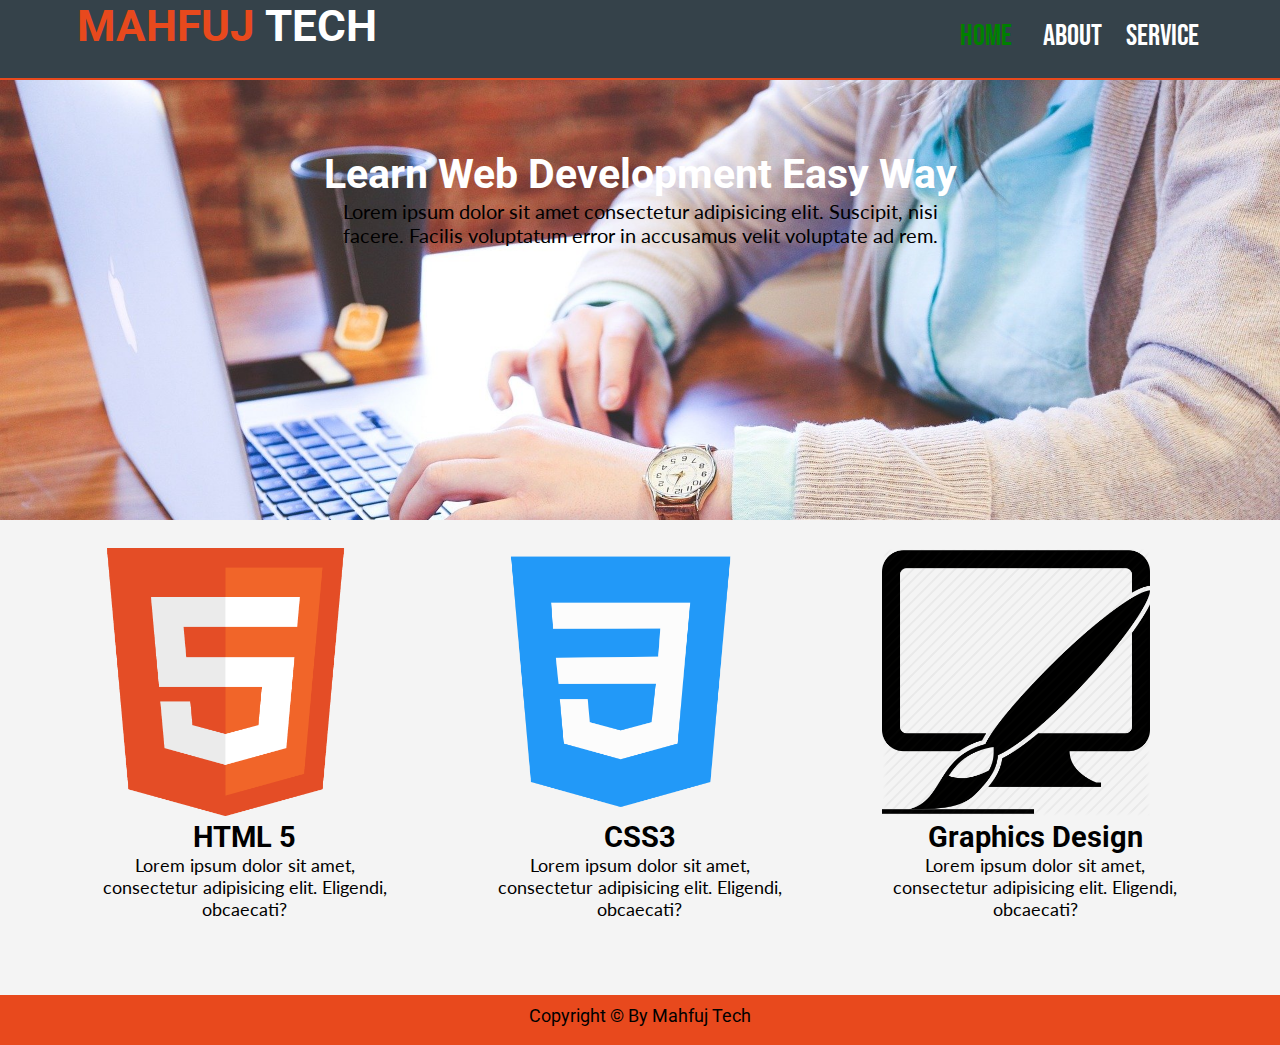
<file: index.html>
<!DOCTYPE html>
<html lang="en">
<head>
    <meta charset="UTF-8">
    <meta name="viewport" content="width=device-width, initial-scale=1.0">
    <meta http-equiv="X-UA-Compatible" content="ie=edge">
    <link rel="stylesheet" href="index_style.css">
    <link href="https://fonts.googleapis.com/css?family=Bebas+Neue|Lato|Roboto&display=swap" rel="stylesheet">
    <title>Home Page</title>
</head>
<body>
    <header>
        <div class="full_content1">
            <div class="header_name">
                <h1> <span class="highlight">Mahfuj</span> Tech</h1>
            </div>
                <nav class="navigation">
                   
                        <a class="current_page home_button"  href="index.html">Home</a>
                        <a href="about.html">about</a>
                        <a href="service.html">service</a>
                       
                </nav>
           
        </div>
    </header>
    <section class="full_content2">
                <h1>Learn Web development easy way</h1>
                <p>Lorem ipsum dolor sit amet consectetur adipisicing elit. Suscipit, nisi facere. Facilis voluptatum error in accusamus velit voluptate ad rem.</p>
         </section>
    <section class="full_content3">
        <div class="content1">
            <img src="HTML5_Badge_512.png" alt="Html Logo">
            <div class="sub_content1">
                <h1>HTML 5</h1>
                <P>Lorem ipsum dolor sit amet, consectetur adipisicing elit. Eligendi, obcaecati?</P>
            </div>
        </div>
        <div class="content2">
            <img src="121-css3-512.png" alt="CSS3 Logo">
            <div class="sub_content2">
                <h1>css3</h1>
                <P>Lorem ipsum dolor sit amet, consectetur adipisicing elit. Eligendi, obcaecati?</P>
            </div>
        </div>
        <div class="content3">
            <img src="design-icon-png-1.png" alt="Graphics Logo">
            <div class="sub_content3">
                <h1>graphics design</h1>
                <P>Lorem ipsum dolor sit amet, consectetur adipisicing elit. Eligendi, obcaecati?</P>
            </div>
        </div>
      
             
    </section>
    <footer class="footer1">
 
            <p class="footer_content" >copyright	&#169; by mahfuj tech</p>
     
    </footer>
 
     
      
        
</body>
</html>
</file>
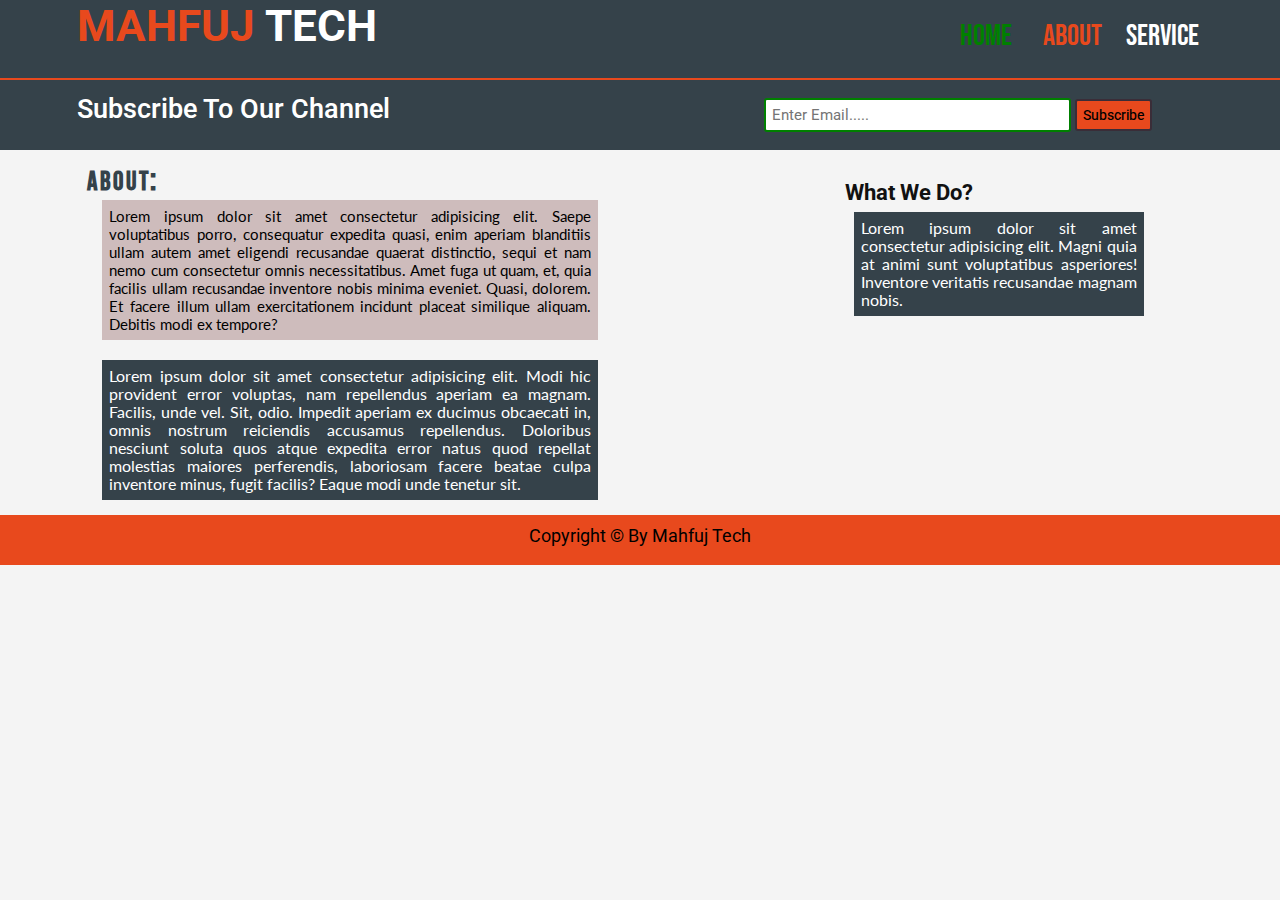
<file: about.html>
<!DOCTYPE html>
<html lang="en">
<head>
    <meta charset="UTF-8">
    <meta name="viewport" content="width=device-width, initial-scale=1.0">
    <meta http-equiv="X-UA-Compatible" content="ie=edge">
    <link rel="stylesheet" href="index_style.css">
    <link href="https://fonts.googleapis.com/css?family=Bebas+Neue|Lato|Roboto&display=swap" rel="stylesheet">
    <title>About Us</title>
</head>
<body>
    <header>
        <div class="full_content1">
            <div class="header_name">
                <h1> <span class="highlight">Mahfuj</span> Tech</h1>
            </div>
                <nav class="navigation">
                   
                        <a class="home_button" href="index.html">Home</a>
                        <a class="current_page" href="about.html">about</a>
                        <a href="service.html">service</a>
                       
                </nav>
           
        </div>
    </header>
  
    <section class="form_section">
    <h1>subscribe to our channel</h1>
       <div class="form">
           <form action="">
            <input type="text" placeholder="Enter Email.....">
            <button class="abt_button">subscribe</button>
           </form>
        
       </div>

   </section>
   <section class="abt_content3">
       <div class="abt_row1">
           <h2>about<span class="dotted">:</span> </h2>
           <p>Lorem ipsum dolor sit amet consectetur adipisicing elit. Saepe voluptatibus porro, consequatur expedita quasi, enim aperiam blanditiis ullam autem amet eligendi recusandae quaerat distinctio, sequi et nam nemo cum consectetur omnis necessitatibus. Amet fuga ut quam, et, quia facilis ullam recusandae inventore nobis minima eveniet. Quasi, dolorem. Et facere illum ullam exercitationem incidunt placeat similique aliquam. Debitis modi ex tempore?</p>
        
          
        </div>
       <div class="abt_row2">
          <h1>what we do?</h1>
          <p>Lorem ipsum dolor sit amet consectetur adipisicing elit. Magni quia at animi sunt voluptatibus asperiores! Inventore veritatis recusandae magnam nobis.</p>
       </div>
       <div class="abt_row3">
           <p>Lorem ipsum dolor sit amet consectetur adipisicing elit. Modi hic provident error voluptas, nam repellendus aperiam ea magnam. Facilis, unde vel. Sit, odio. Impedit aperiam ex ducimus obcaecati in, omnis nostrum reiciendis accusamus repellendus. Doloribus nesciunt soluta quos atque expedita error natus quod repellat molestias maiores perferendis, laboriosam facere beatae culpa inventore minus, fugit facilis? Eaque modi unde tenetur sit.</p>
       </div>
       
   </section>
   
    <footer class="footer1">
 
            <p class="footer_content1" >copyright	&#169; by mahfuj tech</p>
     
    </footer>
 
     
      
        
</body>
</html>
</file>
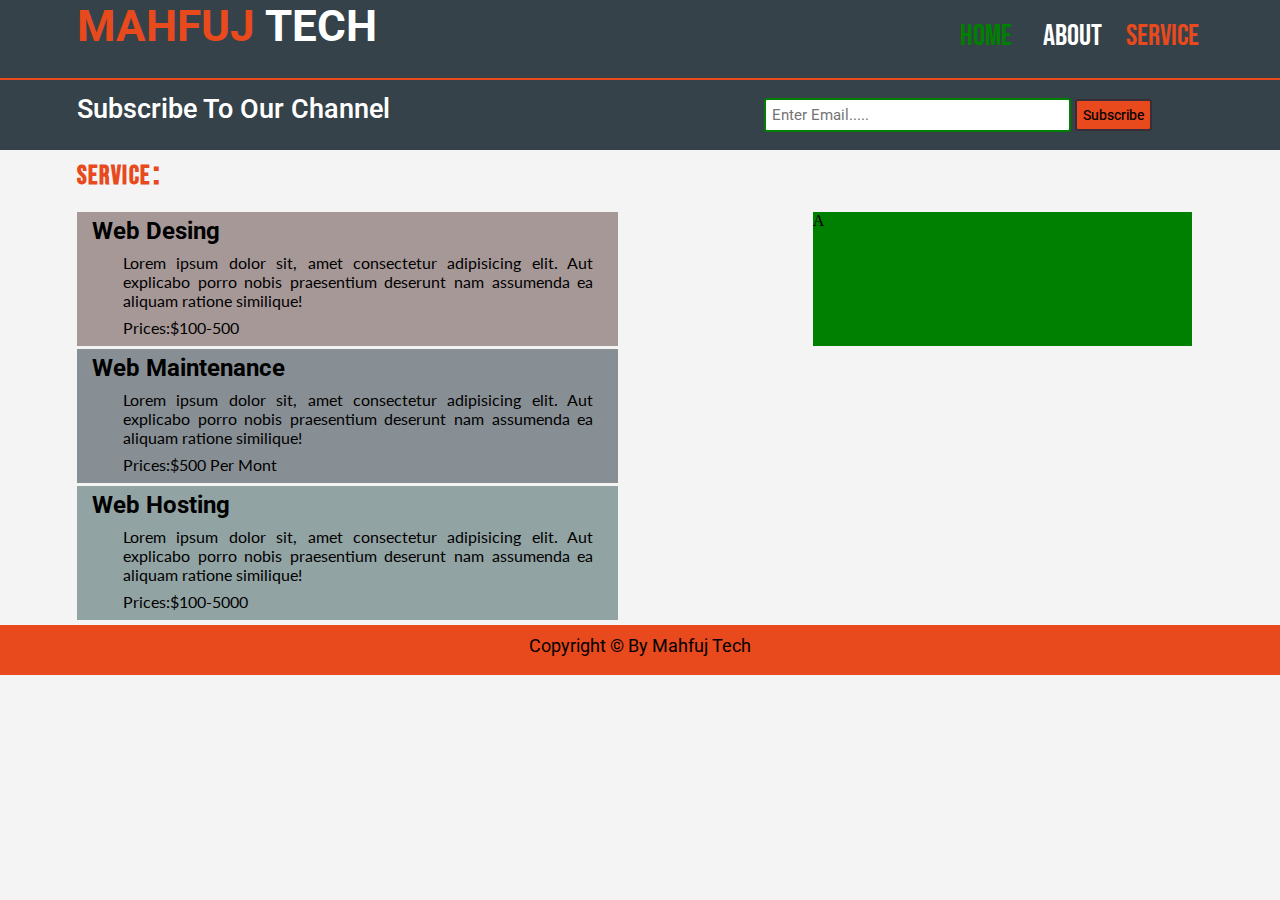
<file: service.html>
<!DOCTYPE html>
<html lang="en">
<head>
    <meta charset="UTF-8">
    <meta name="viewport" content="width=device-width, initial-scale=1.0">
    <meta http-equiv="X-UA-Compatible" content="ie=edge">
    <link rel="stylesheet" href="index_style.css">
    <link href="https://fonts.googleapis.com/css?family=Bebas+Neue|Lato|Roboto&display=swap" rel="stylesheet">
    <title>Our Services</title>
</head>
<body>
    <header>
        <div class="full_content1">
            <div class="header_name">
                <h1> <span class="highlight">Mahfuj</span> Tech</h1>
            </div>
                <nav class="navigation">
                   
                        <a class="home_button" href="index.html">Home</a>
                        <a  href="about.html">about</a>
                        <a class="current_page" href="service.html">service</a>
                       
                </nav>
           
        </div>
    </header>
  
    <section class="form_section">
    <h1>subscribe to our channel</h1>
       <div class="form">
           <form action="">
            <input type="text" placeholder="Enter Email.....">
            <button class="abt_button">subscribe</button>
           </form>
        
       </div>

   </section>
   <section class="ser_heading">
       <h2>service<span class="ser_dotted">:</span> </h2>
   </section>
   <section class="ser_content30">
       <div class="ser_row1">
           <h2>web desing</h2>
           <p>Lorem ipsum dolor sit, amet consectetur adipisicing elit. Aut explicabo porro nobis praesentium deserunt nam assumenda ea aliquam ratione similique!</p>
           <p class="prices">prices:$100-500</p>
       </div>
      
       <div class="ser_row2">
        <h2>web maintenance</h2>
        <p>Lorem ipsum dolor sit, amet consectetur adipisicing elit. Aut explicabo porro nobis praesentium deserunt nam assumenda ea aliquam ratione similique!</p>
        <p class="prices">prices:$500 per mont</p>
       </div>
       <div class="ser_row3">
        <h2>web hosting</h2>
        <p>Lorem ipsum dolor sit, amet consectetur adipisicing elit. Aut explicabo porro nobis praesentium deserunt nam assumenda ea aliquam ratione similique!</p>
        <p class="prices">prices:$100-5000</p>
       </div>
       <div class="ser_row4">A</div>
      
       
   </section>
   <!-- <div class="ser3_form"> -->
    <!-- <h2>get a quote</h2> -->
        <!-- <div class="aside_form">A -->
           
            <!-- <form action="">
                <label class="form2" for="text">Name</label> <br>
                <input  type="text" placeholder="Enter Name...."> <br>
                <label  class="form2" for="text">Email</label> <br>
                <input  type="text" placeholder="Enter Email...."> <br>
                <label class="form2" for="text">Message</label> <br>
                <textarea name="" id="textarea" cols="15" rows="6" placeholder="Enter Your Message..."></textarea> <br>
                <button class="btn2">submit</button>
            </form> -->
        <!-- </div>
   </div>
    -->
    <footer class="footer1">
 
            <p class="footer_content1" >copyright	&#169; by mahfuj tech</p>
     
    </footer>
 
     
      
        
</body>
</html>
</file>
<file: index_style.css>
*{
    margin: 0px;
    padding: 0px;
    box-sizing: border-box;
}
body{
   background-color: #f4f4f4;
}
:root{
    --highlight-color: #e8491d ;
    --header-color:#35424a;
    --text-color:white;
    --paragraph-font: 'Lato', sans-serif;
    --nav-font: 'Bebas Neue', cursive;
    --header-font: 'Roboto', sans-serif;
}

/* --------header----------- */
header{
  
    min-height: 80px;
    background-color:var(--header-color);
    border-bottom: 2px solid var(--highlight-color) ;
}
.header_name{
  
    font-size: 21px;
    font-family: var(--header-font);
    text-transform: uppercase;
    position: absolute;
    left: 6%;
    top: 2%;
    color: var(--text-color);
}
 .header_name  span{
    color: var(--highlight-color);
    
}

.navigation{
  
    position: absolute;
    left: 75%;
    top: 8%;
    margin-right: 0px;

}
.navigation , a{
    display: grid;
    grid-template-columns: repeat(3 , 45%) ;
    grid-template-rows: repeat(1 , 1fr);
}
.navigation , a{
   
    text-decoration: none;
    text-transform: capitalize;
    font-size: 30px;
    color: var(--text-color);
    font-family: var(--nav-font);
    
    
    
}
.navigation , a:not(.current_page):hover{
    color:var(--highlight-color);
}
.navigation .home_button:hover{
    color:green;
}
.current_page{
    color: var(--highlight-color);
}


/* ------------image---------------- */
.full_content2{
    display: grid;
  
    
   
}
/* --------------content 1---------- */
.full_content2{
    min-height: 440px;
    background-image: url('student-849825_1920.jpg');
    background-size: cover;
    background-repeat: no-repeat;
    text-align: center;
    
  
}
.full_content2 > h1{
  
   text-transform: capitalize;
   margin-top: 70px;
   font-size: 41px;
   font-family: var(--header-font);
   font-weight: 550px;
   color: var(--text-color);


     
   
    
} 
.full_content2 > p{
    width: 50%;
    font-size: 20px;
    font-family: var(--paragraph-font);
    font-weight: 400px;
    margin-left: 25%;
    margin-top: -160px;
 
}
.full_content3{
    display: grid;
    grid-template-columns: repeat(3 ,30%);
    grid-template-rows: repeat(1 , 690px);
    grid-column-gap: 0.7rem;
    justify-content: center;
    margin-top: 20px;
}


/* --------------content 3---------- */

.full_content3{
    display: grid;
    grid-template-columns: repeat(3 ,30%);
    grid-template-rows: repeat(1 , 450px);
    grid-column-gap: 0.7rem;
    justify-content: center;
    margin-top: 20px;
}



/* -----------Mixed of  content1 of full content3--------------- */
.sub_content1 > h1 , .sub_content2 > h1{
    text-transform: uppercase;
}
.sub_content3 > h1{
    text-transform: capitalize;
}
.content1 > img , .content2 > img , .content3 > img{
    width: 70%;
  
    margin-left: 10%;
    margin-top: 2%;
}

.sub_content1 > h1 , .sub_content1 > p , .sub_content2 > h1 , .sub_content2 > p , .sub_content3 > h1 , .sub_content3 > p{
    text-align: center;
}
.sub_content1 > h1 , .sub_content2 > h1 , .sub_content3 > h1{
    font-family: var(--header-font);
    font-size: 29px;
    font-weight: 610px;
}
.sub_content1 > p , .sub_content2 > p , .sub_content3 > p {
    width: 80%;
    font-family: var(--paragraph-font);
    font-size: 18px;
    margin-left: 10%;
    font-weight: 400px;
  
}




/* -------------full .content4------------------ */
.footer1{
    background-color:var(--highlight-color);
  
    min-height: 50px;
   padding-top: 10px;
   text-align: center;
   margin-top: 5px;

}
.footer1 > p{

    text-transform: capitalize;
    font-size: 18px;
    font-family: var(--header-font);
   
}



/* -----------For About------------------- */


/* --------------Header---------------- */
.home_button{
   color: green;
    
}
/* --------------Form Section---------------- */
.form_section{
    min-height: 70px;
    background-color: var(--header-color);
    position: relative;
}
.form_section > h1{
    color: var(--text-color);
    font-family: var(--header-font);
    text-transform: capitalize;
    font-size: 27px;
    font-weight: 550;
    position: absolute;
    top: 19%;
    left: 6%;
    /* width: 40%; */
}
.form{
    position: absolute;
    right: 10%;
    top: 26%;
    width: 60%;
    text-align: right;
   
}
form > input[type="text"]{
    padding: 6px;
    width: 40%;
    font-size: 15px;
    font-family: var(--header-font);
    border: 2px solid rgb(58, 45, 56);
    border-radius: 3px;
    -webkit-border-radius: 3px;
    -moz-border-radius: 3px;
    -ms-border-radius: 3px;
    -o-border-radius: 3px;
    
}
.abt_button{
    padding: 6px;
    background-color: var(--highlight-color) ;
    border: 2px solid rgb(58, 45, 56);
    border-radius: 3px;
    text-transform: capitalize;
    font-size: 14px;
    font-family: var(--header-font);
    font-weight: 450;
    -webkit-border-radius: 3px;
    -moz-border-radius: 3px;
    -ms-border-radius: 3px;
    -o-border-radius: 3px;
}
.abt_button:hover{
    box-shadow: 2px 3px 3px 2px rgb(40, 54, 63);
}
form > input[type="text"]:hover{
    box-shadow: 2px 3px 3px 2px rgb(40, 54, 63);
}
form > input[type="text"]:placeholder-shown{
   
    border: 2px solid green;
    
}

/* --------------Content3---------------- */
.abt_content3{
    display: grid;
    grid-template-columns: repeat(2 , 45%);
    grid-template-rows: repeat(2 , minmax(200px));
    margin-left: 6%;
    grid-row-gap: 0.01mm;
}
/* --------------abt Row 1---------------- */
.abt_row1{
    padding-bottom: 0px;
}
.abt_row1 > h2{
    text-transform: capitalize;
    font-family: var(--nav-font);
    font-size: 26px;
    font-weight: 450px;
    color:var(--header-color);
    letter-spacing: 0.17rem;
}
.dotted{
    font-size: 33px;
}
.abt_row1 > p{
    width: 95%;
    text-align: justify;
    margin-left: 3%;
    background-color:rgb(206, 188, 188);
    padding: 7px;
    font-family: var(--paragraph-font);
    font-size: 15px;
    line-height: 2ch;

}
/* --------------abt Row 2---------------- */
.abt_row2{
  
    justify-self: right;
    align-self: center;
    width: 60%;
    height: 80%;
}
.abt_row2 > h1 {
    color: rgb(17, 17, 17);
    text-transform: capitalize;
    font-family: var(--header-font);
    font-size: 22px;
    padding-bottom: 7px;
}

/* --------------abt Row 3---------------- */

.abt_row3{
    padding-top:5px;
  
}


/* --------------Mixed of Content 3---------------- */
.abt_row2 > p , .abt_row3 > p{
    margin-left: 3%;
    width: 95%;
    text-align: justify;
    font-family: var(--paragraph-font);
    line-height: 2ch;
    background-color:var(--header-color);
    padding: 7px;
    color: var(--text-color);

}
.abt_row1 , .abt_row2 , .abt_row3{
    padding: 10px;
    }

/* --------------Footer---------------- */
/* .footer2{
    background-color:var(--highlight-color);
  
    min-height: 50px;
   
   text-align: center;
   margin-top: 5px;
   
}
.footer2 > p{

    text-transform: capitalize;
    font-size: 18px;
    font-family: var(--header-font);
   
} */




/* ---------------For Services------------------- */
.ser_heading > h2 {
    margin-left: 6%;
    padding-top: 2px;
    padding-bottom: 17px;
    text-transform: capitalize;
    font-family: var(--nav-font);
    color: var(--highlight-color);
    font-size: 26px;
    letter-spacing: 0.1rem;
    font-weight: 350px;
}
.ser_dotted{
    font-size: 35px;
    margin-left: 2px;
}

 .ser_content30{
    display: grid;
    grid-template-columns: repeat(2 , 45%);
    grid-template-rows:repeat(4 , minmax(200px)) ;
    justify-content: start;
    grid-row-gap: 0.2rem;
    /* padding: 5px; */
    margin-left: 6%;
    grid-column-gap: 2rem;
 }
/* ------------ser row 1--------------- */
 .ser_row1{
     background-color:rgb(167, 152, 152);
 }

/* ------------ser row 2--------------- */
.ser_row2{
    background-color:rgb(136, 143, 148);
    grid-row: 2/3;
}
/* ------------ser row 3--------------- */
.ser_row3{
    background-color:rgb(146, 163, 163);
    grid-row: 3/4;
}
.ser_row4{
    background-color: green;
    justify-self: end;
    grid-column: 2/3;
    width: 70%;
    align-content: start;
}
/* ------------ mixed of ser rows --------------- */
.ser_row1 > h2 , .ser_row2 > h2 , .ser_row3 > h2{
    margin-left: 2%;
    font-family: var(--header-font);
    text-transform: capitalize;
    font-weight:bold;
    padding-bottom: 4px;

}
.ser_row1 > p , .ser_row2 > p , .ser_row3 > p {
    margin-left: 7%;
    padding: 4px;
    font-family: var(--paragraph-font);
    font-size: 16px;
    width: 90%;
    text-align: justify;
    

}
.prices{
    text-transform: capitalize;
    padding-bottom: 7px;
}
 .ser_row2 ,  .ser_row1 ,  .ser_row3{
     padding: 5px;
 }
/* ------------aside bar--------------- */
.ser3_form{
    background-color:var(--header-color);
    
    /* width: 24%; */
    min-height: 350px;
    /* position: absolute;
    right: 10%;
    top: 30%; */
    display: grid;
    grid-template-columns: 300px;
    grid-template-rows: 150px;
    width: 100%;
    justify-content: end;
    align-content: start.ser;
}
.aside_form{
    background-color: red;
}
/* .ser3_form > h2{
    text-transform: capitalize;
    color: var(--text-color);
    font-family: var(--header-font);
    text-align: center;
    padding-top: 5px;
    font-weight: 400;
}
.ser3_form  input[type="text"]{
    width: 80%;
    margin-left: 5%;
}
.form2 , #textarea{
    margin-left: 5%;
    font-family: var(--header-font);
    font-size: 16px;
    color: var(--text-color);
}
.btn2{
    padding: 5px;
    margin-top: 2px;
    background-color: var(--highlight-color);
    margin-left: 5%;
    text-transform: capitalize;
    font-family: var(--paragraph-font);
    font-size: 13px;
    

}
.btn2:hover{
    box-shadow: 2px 3px 3px 2px rgb(26, 28, 29);
}
.aside_form > input[type="text"]:hover{
    box-shadow: 2px 3px 3px 2px rgb(40, 54, 63);
}
.aside_form > input[type="text"]:placeholder-shown{
   
    border: 2px solid green;
    
} */
/* --------meadia---------------- */

@media (min-width:1921px){
    .navigation , a {
   
        float: right;
       font-size: 38px;
          top: 2%;
       
          
           
       }
       .header_name{
        font-size:32px;
        top: 0%;
    }
    .full_content2 > h1{
        font-size: 67px;

    }
    .full_content2 > p{
        font-size: 34px;
        
    }
    .full_content3{
        display: grid;
        grid-template-columns: repeat(3 ,30%);
        grid-template-rows: repeat(1 , 740px);
        grid-column-gap: 0.7rem;
        justify-content: center;
        margin-top: 20px;
    }
    

/* -----------Mixed of  content1 of full content3--------------- */




.sub_content1 > h1 , .sub_content2 > h1 , .sub_content3 > h1{
    font-family: var(--header-font);
    font-size: 45px;
    font-weight: 810px;
    margin-left: -29px;
}
.sub_content1 > p , .sub_content2 > p , .sub_content3 > p {
    width: 80%;
    font-family: var(--paragraph-font);
    font-size: 28px;
    margin-left: 10%;
    font-weight: 400px;
  
}
.footer_content{
   
    padding-top: 10px;
}
/* .ser3_form{
    width: 35%;
    top: 20%;
 } */

}
@media screen and (max-width:1920px) and (min-width:1367px){
    .navigation , a {
   
        float: right;
       font-size: 38px;
          top: 2%;
       
          
           
       }
       .header_name{
        font-size:32px;
        top: 0%;
    }
    .full_content2 > h1{
        font-size: 67px;

    }
    .full_content2 > p{
        font-size: 34px;
        
    }
    .full_content3{
        display: grid;
        grid-template-columns: repeat(3 ,30%);
        grid-template-rows: repeat(1 , 600px);
        grid-column-gap: 0.7rem;
        justify-content: center;
        margin-top: 20px;
    }
    

/* -----------Mixed of  content1 of full content3--------------- */




.sub_content1 > h1 , .sub_content2 > h1 , .sub_content3 > h1{
    font-family: var(--header-font);
    font-size: 45px;
    font-weight: 810px;
    margin-left: -29px;
}
.sub_content1 > p , .sub_content2 > p , .sub_content3 > p {
    width: 80%;
    font-family: var(--paragraph-font);
    font-size: 28px;
    margin-left: 10%;
    font-weight: 400px;
  
}
.footer_content{
   
    padding-top: 10px;
}
/* .ser3_form{
    width: 35%;
    top: 27%;
 } */


}
@media screen and (max-width:1366px) and (min-width:991px){
   
    .navigation , a{
   
     float: right;
    
       top: 2%;
    
       
        
    }
    .header_name{
        font-size:22px;
        top: 0%;
    }
    /* .ser3_form{
        width: 30%;
        top: 27%;
     }
     */
}

@media screen and (max-width:990px) and (min-width:801px){
    .navigation , a{
        margin-left: -19%;
        top:1%;
        padding:7px;
        /* padding-top: -20px; */
       
        
    }
    .header_name{
        font-size:18px;
        top: 0%;
    }
    header{
        min-height: 65px;
    }
    /* .ser3_form{
        width: 35%;
        top: 27%;
     } */
    
}

@media screen and (max-width:800px) and (min-width:601px){
   
    .header_name{
        font-size:15px;
        top: 3%;
        left: 2%;
    }
    .navigation , a{
        margin-left: -22%;
        top:1%;
        padding:8px;
       
        
    }
    .full_content2 > h1{
        font-size: 33px;
    }
    .full_content2 > p{
            /* width: 60%; */
    }
    
    .footer1{
        margin-top: 10px;
    }
    /* ------for about--------- */
    .form_section > h1{
       
        font-size: 24px;
       
    }
    .form_section{
        min-height: 50px;
    }
    .form{
        position: absolute;
        right: 8%;
        top: 24%;
        width: 60%;
        text-align: right;
       
    }
    form > input[type="text"]{
        padding: 4px;
        width: 40%;
        font-size: 14px;
       
        
    }
    .abt_button{
        padding: 5px;
       
        font-size: 13px;
       
        font-weight: 350;
      
    }
   
    .abt_row2{
        margin-right: 44%;
       
    }
    .abt_row2 > h1{
        margin-left: 4%;
    }
    /* .ser3_form{
       width: 35%;
       top: 27%;
    } */
   
}
@media screen and (max-width:600px) and (min-width:481px){
   
    .full_content2 > h1{
        font-size: 21px;
        margin-left: 5px;
    }
    .header_name{
        font-size:14px;
        top: 0%;
        left: 2%;
        
    }
    header{
        min-height: 60px;
    }
    .full_content2 > p{
       margin-top: -164px;
       width: 370px;
       margin-left: 100px;
       font-size: 15px;
    }
    .navigation , a{
        margin-left: -35%;
        top: 1%;
        padding:4px;
        font-size: 25px;
        display: grid;
        justify-self: center;
       
        
    }
    .full_content3{
        display: grid;
        grid-template-columns: repeat(1 ,50%);
        grid-template-rows: repeat(3 ,340px);
        grid-column-gap: 0.7rem;
        justify-content: center;
        margin-top: 20px;
        gird
    }
    .footer1{
        margin-top: 10px;
    }
    /* -------------for about------------ */
    .form_section > h1{
       /* width: 49%; */
        font-size: 18px;
       
    }
    .form_section{
        min-height: 50px;
    }
    .form{
        position: absolute;
        right: 1%;
        top: 24%;
        width: 50%;
        text-align: right;
       
    }
    form > input[type="text"]{
        padding: 2px;
        /* width: 45%; */
        font-size: 14px;
       
        
    }
    .abt_button{
        padding: 4px;
       
        font-size: 13px;
       
        font-weight: 350;
      
    }
    /* .ser3_form{
        min-height: 210px;
    } */
    
}
@media screen and (max-width:480px) and (min-width:321px){
    .header_name{
        font-size:11px;
        top: 1%;
        left: 2%;
        
    }
    .full_content2 > p{
        /* margin-top: 0px; */
    }
    .navigation , a{
        margin-left: -32%;
        top:4%;
        padding:4px;
        font-size: 20px;
       
        
    }

     /* ------for about--------- */
     .form_section > h1{
    
        font-size: 16px;
        font-weight: bold;
        width: 50%;
       
    }
    .form_section{
        min-height: 50px;
    }
    .form{
        position: absolute;
        right: 8%;
        top: 24%;
        width: 60%;
        text-align: right;
       
    }
    form > input[type="text"]{
        padding: 2px;
        width: 40%;
        font-size: 14px;
       
        
    }
    .abt_button{
        padding: 4px;
       
        font-size: 12px;
       
        font-weight: 300;
      
    }
    .abt_content3{
        display: grid;
        grid-template-columns: repeat(1 , 80%);
        grid-template-rows: repeat(3 , minmax(150px));
        margin-left: 6%;
        grid-row-gap: 0.001rem;
        justify-content: center;
        align-content: center;
    }
    .abt_row2{
        /* margin-right: 46%; */
        width: 85%;
        margin-left: 29%;
        margin-top: 5px;
        justify-self: center;
       
    }
    /* .abt_row2 > h1{
        margin-left: 4%;
    } */
}
@media (max-width:320px){
    .header_name{
        font-size:10px;
        top: 2px;
        /* left: 2%; */
        
    }
    header{
        width: 100%;
    }
    .full_content2 > p{
    margin-left: 2px;
    padding-top: 9px;
        font-size: 16px;
    }
    .full_content2 > h1{
       font-size: 17px;
       text-align: justify;
        }
    .navigation , a{
        margin-left: -32%;
        
        padding:6px;
        font-size: 20px;
        top: 16px;
       justify-content: center;
        
    }
    .footer_content{
        margin-left: -30px;
        /* left: -10px; */
        font-size: 14px;
        padding-top: 10px;
    }
    .form_section h1{
        font-size: 13px;
        width: 30%;
    }
    .form{
        right: 0px;
    }
    .abt_row2{
       justify-self: center;
       align-self: center;
       margin-left: 76px;
      margin-top: -25px;
      padding-bottom: 35px;
    }
   

}
</file>
